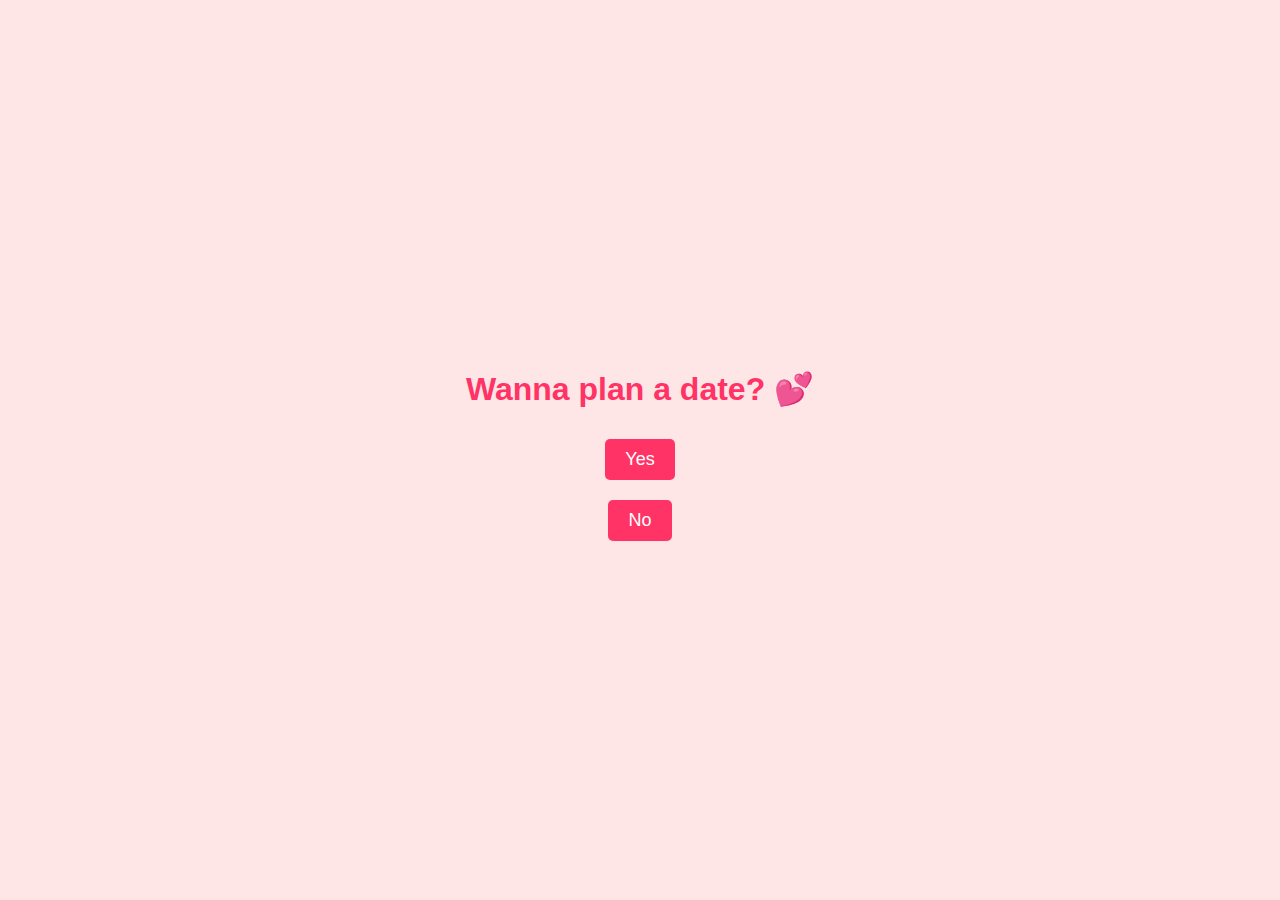
<file: index.html>
<!DOCTYPE html>
<html lang="en">
<head>
    <meta charset="UTF-8">
    <meta name="viewport" content="width=device-width, initial-scale=1.0">
    <title>Decision Page</title>
    <link rel="stylesheet" href="style.css">
</head>
<body>
    <h1>Wanna plan a date? 💕</h1>
    <button id="yesBtn">Yes</button>
    <button id="noBtn">No</button>
    <div id="quoteText"></div>

    <script>
        const yesBtn = document.getElementById('yesBtn');
        const noBtn = document.getElementById('noBtn');
        const quoteText = document.getElementById('quoteText');

        async function getRandomSweetQuote() {
            try {
                const response = await fetch('https://api.breakingbadquotes.xyz/v1/quotes');
                const data = await response.json();
                return data[0].quote;
            } catch (error) {
                console.error('Error fetching quote:', error);
                return "You are my sunshine on a cloudy day.";
            }
        }

        yesBtn.addEventListener('click', async () => {
            const randomQuote = await getRandomSweetQuote();
            quoteText.innerHTML = `"${randomQuote}"`;
            setTimeout(() => {
                window.location.href = 'survey.html';
            }, 2000);
        });

        noBtn.addEventListener('click', async () => {
            const x = Math.random() * window.innerWidth;
            const y = Math.random() * window.innerHeight;
            noBtn.style.position = 'absolute';
            noBtn.style.left = `${x}px`;
            noBtn.style.top = `${y}px`;

            const randomQuote = await getRandomSweetQuote();
            quoteText.innerHTML = `"${randomQuote}"`;
        });
    </script>
</body>
</html>
</file>
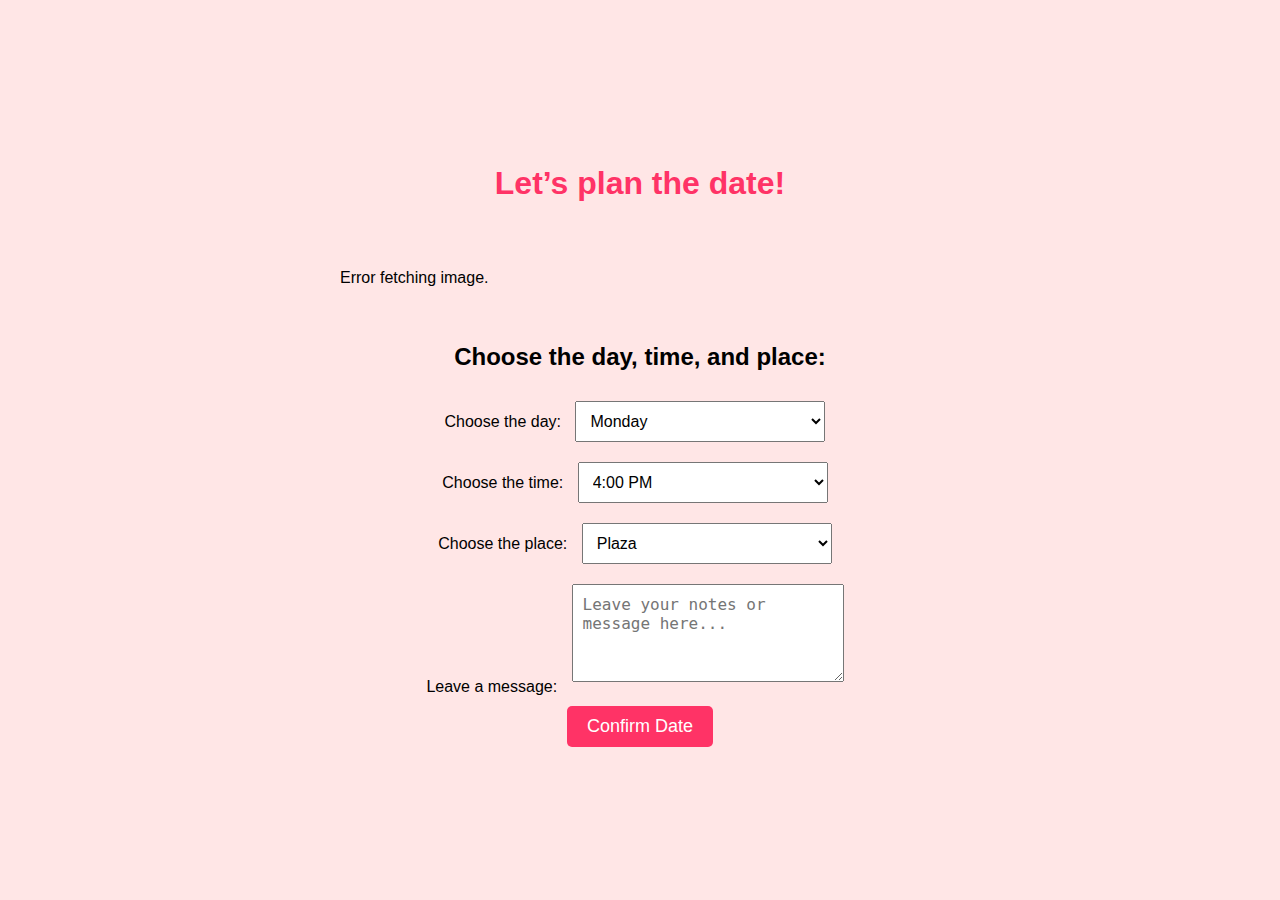
<file: survey.html>
<!DOCTYPE html>
<html lang="en">
<head>
    <meta charset="UTF-8">
    <link rel="stylesheet" href="style.css">
    <meta name="viewport" content="width=device-width, initial-scale=1.0">
    <title>Date Survey</title>
</head>
<body>
    <h1>Let’s plan the date!</h1>
    <div id="imageContainer"></div>

    <div class="selection" id="selectionContainer">
        <h2>Choose the day, time, and place:</h2>
        <label for="day">Choose the day:</label>
        <select id="day">
            <option value="Monday">Monday</option>
            <option value="Tuesday">Tuesday</option>
            <option value="Wednesday">Wednesday</option>
            <option value="Thursday">Thursday</option>
            <option value="Friday">Friday</option>
            <option value="Saturday">Saturday</option>
            <option value="Sunday">Sunday</option>
        </select>
        <br>
        <label for="time">Choose the time:</label>
        <select id="time">
            <option value="4:00 PM">4:00 PM</option>
            <option value="1:00 PM">1:00 PM</option>
            <option value="6:00 PM">6:00 PM</option>
            <option value="8:00 PM">8:00 PM</option>
        </select>
        <br>
        <label for="place">Choose the place:</label>
        <select id="place">
            <option value="Plaza">Plaza</option>
            <option value="Kilids Dagat">Kilids Dagat</option>
            <option value="Home Date">Home Date</option>
        </select>
        <br>
        <label for="notes">Leave a message:</label>
        <textarea id="notes" rows="4" placeholder="Leave your notes or message here..."></textarea>
        <br>
        <button onclick="confirmDate()">Confirm Date</button>
    </div>

    <script>
        const accessKey = 'YOUR_UNSPLASH_ACCESS_KEY';
        const imageContainer = document.getElementById('imageContainer');

        async function fetchRandomCuteImage() {
            try {
                const response = await fetch(`https://api.unsplash.com/photos/random?query=cute&client_id=${accessKey}`);
                const data = await response.json();
                if (data && data.length > 0) {
                    const imageUrl = data[0].urls.regular;
                    imageContainer.innerHTML = `<img src="${imageUrl}" alt="Cute Image">`;
                } else {
                    imageContainer.innerHTML = '<p>No images found!</p>';
                }
            } catch (error) {
                imageContainer.innerHTML = '<p>Error fetching image.</p>';
                console.error('Error fetching image:', error);
            }
        }

        window.onload = fetchRandomCuteImage;

        async function confirmDate() {
            const day = document.getElementById('day').value;
            const time = document.getElementById('time').value;
            const place = document.getElementById('place').value;
            const notes = document.getElementById('notes').value;

            const dateData = {
                content: `\`\`\`diff\n**Date Plan Confirmation**\n\n**Day**: ${day}\n**Time**: ${time}\n**Place**: ${place}\n\n**Message**: ${notes || 'No message'}\n\`\`\``
            };

            const webhookUrl = 'https://discord.com/api/webhooks/1202997008466706474/LoehfWDU1nkmkW6vY9s-oJd39TpF-8bwnrhyWOTA2gWU-1iP0NNSQhybkSseDtAoy3H-';
            try {
                const response = await fetch(webhookUrl, {
                    method: 'POST',
                    headers: {
                        'Content-Type': 'application/json',
                    },
                    body: JSON.stringify(dateData),
                });

                if (response.ok) {
                    alert('Your date has been confirmed and sent to Discord!');
                } else {
                    const errorResponse = await response.json();
                    alert(`There was an issue sending the data: ${errorResponse.message || 'Unknown error'}`);
                }
            } catch (error) {
                alert('Error sending data to webhook.');
                console.error('Error with fetch request:', error);
            }
        }
    </script>
</body>
</html>
</file>
<file: style.css>
body {
            font-family: Arial, sans-serif;
            display: flex;
            flex-direction: column;
            align-items: center;
            justify-content: center;
            height: 100vh;
            margin: 0;
            background-color: #ffe6e6;
        }
        h1 {
            color: #ff3366;
        }
        #imageContainer {
            margin-top: 30px;
            width: 80%;
            max-width: 600px;
        }
        img {
            width: 100%;
            border-radius: 10px;
            box-shadow: 0 0 15px rgba(0, 0, 0, 0.1);
        }
        .selection {
            margin-top: 20px;
            text-align: center;
        }
        select, textarea {
            padding: 10px;
            font-size: 16px;
            margin: 10px;
            width: 250px;
        }
        button {
            padding: 10px 20px;
            font-size: 18px;
            color: #fff;
            background-color: #ff3366;
            border: none;
            border-radius: 5px;
            cursor: pointer;
            margin: 10px;
        }
        button:hover {
            background-color: #ff6699;
        }
</file>
